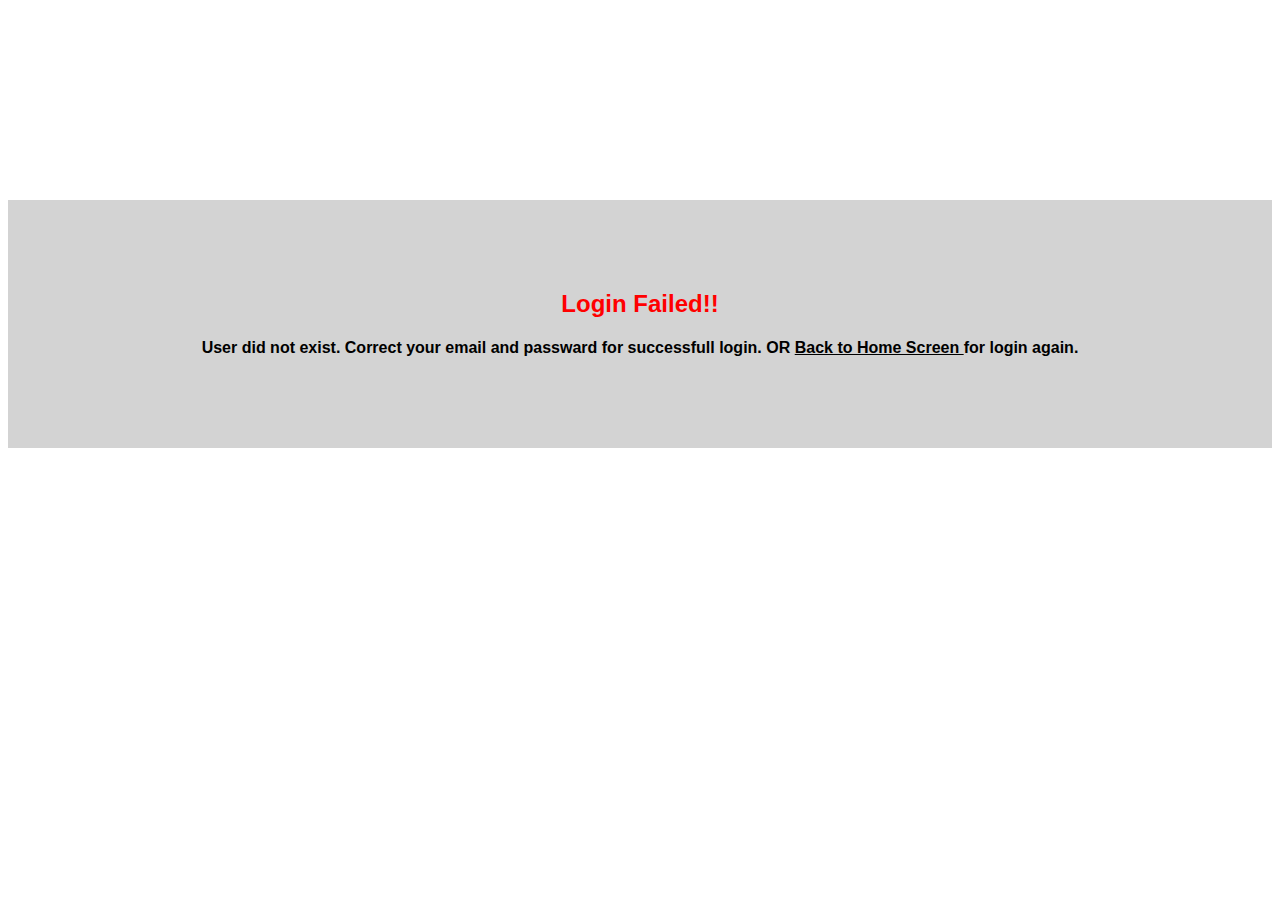
<file: message.html>
<!DOCTYPE html>
<html lang="en">
<head>
    <meta charset="UTF-8">
    <meta name="viewport" content="width=device-width, initial-scale=1.0">
    <title>Document</title>
</head>
<link href="assets/css/style.css" rel="stylesheet">

<body>
    <section class="loginError">
        <h2>Login Failed!!</h2>
   <h4>
    User did not exist. Correct your email and passward for successfull login. OR <a href="index.html" >Back to Home Screen </a>for login again.
   </h4>
</section>
</body>

</html>
</file>
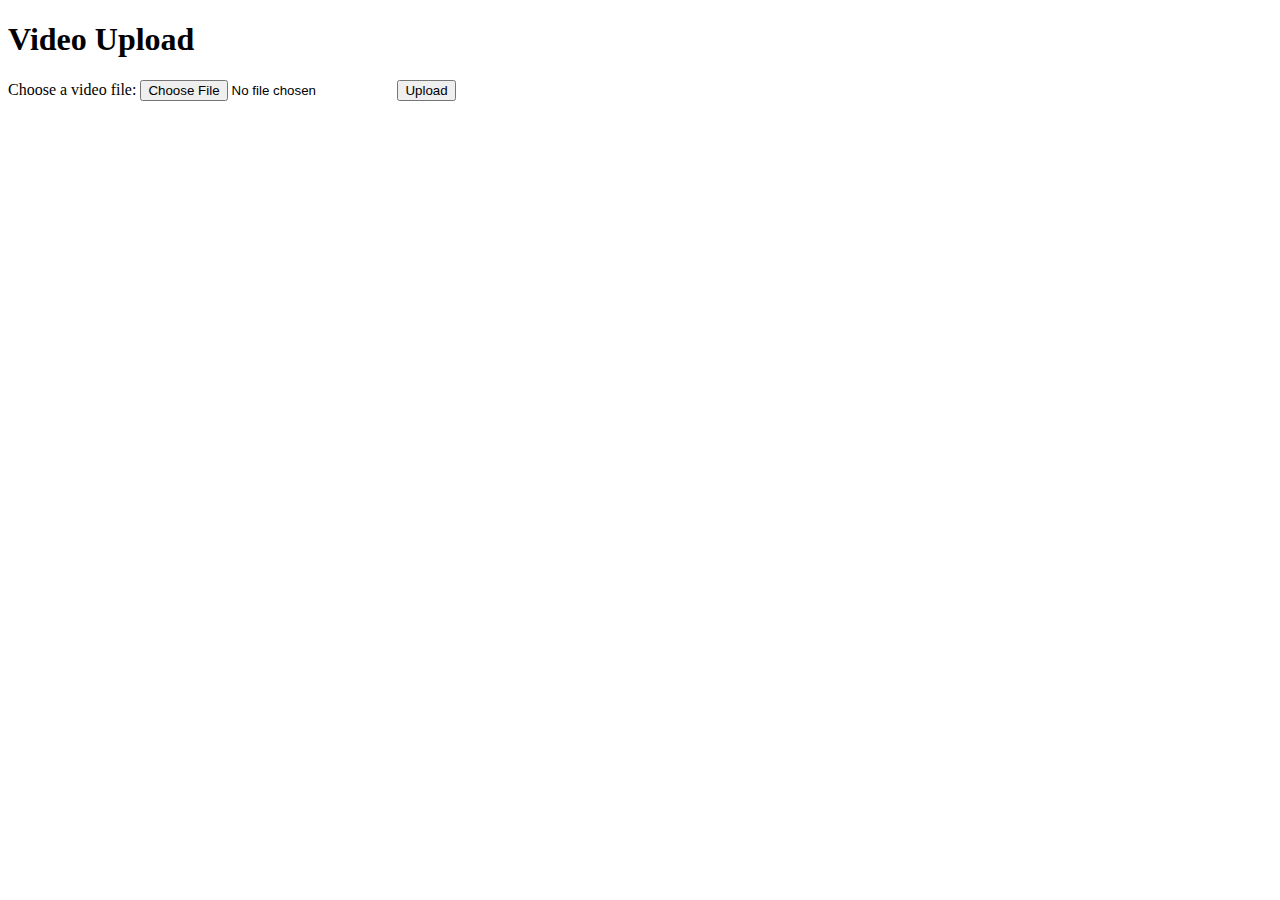
<file: voilence/templates/upload.html>
<!DOCTYPE html>
<html lang="en">

<head>
    <meta charset="UTF-8">
    <meta name="viewport" content="width=device-width, initial-scale=1.0">
    <title>Video Upload</title>
</head>

<body>

    <h1>Video Upload</h1>

    <form id="uploadForm" enctype="multipart/form-data" action="/api/uploadfile/" method="post">
        <label for="videoFile">Choose a video file:</label>
        <input type="file" id="videoFile" name="video" accept="video/*">
        <button type="button" onclick="uploadVideo()">Upload</button>
    </form>

    <div id="playButton"  style="display:none;">
        <button onclick="playVideo()">Play</button>
    </div>

    <video id="videoPlayer" width="640" height="360" controls style="display:none;">
        Your browser does not support the video tag.
    </video>

    <script>
      async function uploadVideo() {
            const formData = new FormData(document.getElementById('uploadForm'));
            const videoFile = formData.get('video');

            // Read video data as bytes
            const videoData = await readFileAsBytes(videoFile);

            try {
                const response = await fetch('uploadfile/', {
                    method: 'POST',
                    headers: {
                        'Content-Type': 'application/json',
                    },
                    body: JSON.stringify({
                        video: Array.from(videoData), // Convert Uint8Array to a regular array
                    }),
                });

                if (response.ok) {
<!--                    const data = await response.json();-->
<!--                    document.getElementById('playButton').style.display = 'block';-->
<!--                    document.getElementById('videoPlayer').src = data.video_path;-->
                    const data = await response.json();
                    document.getElementById('playButton').style.display = 'block';
                    playVideo(data.video_path);
                } else {
                    throw new Error('Error uploading video.');
                }
            } catch (error) {
                console.error(error);
                alert('Error uploading video.');
            }
        }

        async function readFileAsBytes(file) {
            return new Promise((resolve, reject) => {
                const reader = new FileReader();
                reader.onload = (event) => {
                    resolve(new Uint8Array(event.target.result));
                };
                reader.onerror = (error) => {
                    reject(error);
                };
                reader.readAsArrayBuffer(file);
            });
        }

        function playVideo(videoPath) {
            const videoPlayer = document.getElementById('videoPlayer');
            videoPlayer.style.display = 'block';
            videoPlayer.src = videoPath;  // Set the video path explicitly
            videoPlayer.play();
        }
<!--            function playVideo(videoPath) {-->
<!--                const videoPlayer = document.getElementById('videoPlayer');-->
<!--                videoPlayer.style.display = 'block';-->

<!--                // Set the video source-->
<!--                videoPlayer.src = videoPath;-->

<!--                // Listen for the loadeddata event-->
<!--                videoPlayer.addEventListener('loadeddata', () => {-->
<!--                    // Play the video once it's loaded-->
<!--                    videoPlayer.play();-->
<!--                }); -->
<!--            }-->
    </script>

</body>

</html>
</file>
<file: assets/css/style.css>
/*--------------------------------------------------------------
# General
--------------------------------------------------------------*/
body {
  font-family: "Open Sans", sans-serif;
  color: black;
}

a {
  text-decoration: none;
  color: #eb1313;
}

a:hover {
  color: #80c792;
  text-decoration: none;
}

h1,
h2,
h3,
h4,
h5,
h6 {
  font-family:revert;
  
}

/*--------------------------------------------------------------
# Back to top button
--------------------------------------------------------------*/
.back-to-top {
  position: fixed;
  visibility: hidden;
  opacity: 0;
  right: 15px;
  bottom: 15px;
  z-index: 996;
  background: #6363f3;
  width: 40px;
  height: 40px;
  border-radius: 4px;
  transition: all 0.4s;
}

.back-to-top i {
  font-size: 24px;
  color: #fff;
  line-height: 0;
}

.back-to-top:hover {
  background: lightblue;
  color: #fff;
}

.back-to-top.active {
  visibility: visible;
  opacity: 1;
}

/*--------------------------------------------------------------
# Top Bar
--------------------------------------------------------------*/
#topbar {
  background: #fbfbfb;
  font-size: 15px;
  height: 40px;
  padding: 0;
}

#topbar .contact-info a {
  line-height: 0;
  color: #444444;
  transition: 0.3s;
}

#topbar .contact-info a:hover {
  color: #5cb874;
}

#topbar .contact-info i {
  color: #5cb874;
  line-height: 0;
  margin-right: 5px;
}

#topbar .contact-info .phone-icon {
  margin-left: 15px;
}

#topbar .social-links a {
  color: #6f6f6f;
  padding: 4px 12px;
  display: inline-block;
  line-height: 1px;
  transition: 0.3s;
}

#topbar .social-links a:hover {
  color: #5cb874;
}

/*--------------------------------------------------------------
# Header
--------------------------------------------------------------*/
#header {
  background:#6363f3;
  transition: all 0.5s;
  z-index: 997;
  height: 70px;
}

#header.header-scrolled {
  box-shadow: 0px 2px 15px rgba(0, 0, 0, 0.1);
}

#header .logo {
  font-size: 30px;
  margin: 0;
  padding: 0;
  line-height: 1;
  font-weight: 700;
  letter-spacing: 1px;
  text-transform: uppercase;
}

#header .logo a {
  color:white;
}

#header .logo img {
  max-height: 40px;
}

.scrolled-offset {
  margin-top: 70px;
}

/*--------------------------------------------------------------
# Navigation Menu
--------------------------------------------------------------*/
/**
* Desktop Navigation 
*/
.navbar {
  padding: 0;
}

.navbar ul {
  margin: 0;
  padding: 0;
  display: flex;
  list-style: none;
  align-items: center;
}

.navbar li {
  position: relative;
}

.navbar a,
.navbar a:focus {
  display: flex;
  align-items: center;
  justify-content: space-between;
  padding: 10px 0 10px 30px;
  font-size: 20px;
  color:white;
  font-weight:bold;
  white-space: nowrap;
  transition: 0.3s;
}

.navbar a i,
.navbar a:focus i {
  font-size: 12px;
  line-height: 0;
  margin-left: 5px;
}

.navbar a:hover,
.navbar .active,
.navbar .active:focus,
.navbar li:hover>a {
  color: rgb(14, 14, 141);
}

.navbar .getstarted,
.navbar .getstarted:focus {
  color: #5cb874;
  padding: 8px 25px;
  margin-left: 30px;
  border-radius: 4px;
  border: 2px solid #5cb874;
  transition: 0.3s;
  font-size: 14px;
}

.navbar .getstarted:hover,
.navbar .getstarted:focus:hover {
  background: #5cb874;
  color: #fff;
}

.navbar .dropdown ul {
  display: block;
  position: absolute;
  left: 14px;
  top: calc(100% + 30px);
  margin: 0;
  padding: 10px 0;
  z-index: 99;
  opacity: 0;
  visibility: hidden;
  background: #fff;
  box-shadow: 0px 0px 30px rgba(127, 137, 161, 0.25);
  transition: 0.3s;
}

.navbar .dropdown ul li {
  min-width: 200px;
}

.navbar .dropdown ul a {
  padding: 10px 20px;
  text-transform: none;
}

.navbar .dropdown ul a i {
  font-size: 12px;
}

.navbar .dropdown ul a:hover,
.navbar .dropdown ul .active:hover,
.navbar .dropdown ul li:hover>a {
  color:blue;
}

.navbar .dropdown:hover>ul {
  opacity: 1;
  top: 100%;
  visibility: visible;
}

.navbar .dropdown .dropdown ul {
  top: 0;
  left: calc(100% - 30px);
  visibility: hidden;
}

.navbar .dropdown .dropdown:hover>ul {
  opacity: 1;
  top: 0;
  left: 100%;
  visibility: visible;
}

@media (max-width: 1366px) {
  .navbar .dropdown .dropdown ul {
    left: -90%;
  }

  .navbar .dropdown .dropdown:hover>ul {
    left: -100%;
  }
}

/**
* Mobile Navigation 
*/
.mobile-nav-toggle {
  color: #222222;
  font-size: 28px;
  cursor: pointer;
  display: none;
  line-height: 0;
  transition: 0.5s;
}

.mobile-nav-toggle.bi-x {
  color: #fff;
}

@media (max-width: 991px) {
  .mobile-nav-toggle {
    display: block;
  }

  .navbar ul {
    display: none;
  }
}

.navbar-mobile {
  position: fixed;
  overflow: hidden;
  top: 0;
  right: 0;
  left: 0;
  bottom: 0;
  background: rgba(9, 9, 9, 0.9);
  transition: 0.3s;
  z-index: 999;
}

.navbar-mobile .mobile-nav-toggle {
  position: absolute;
  top: 15px;
  right: 15px;
}

.navbar-mobile ul {
  display: block;
  position: absolute;
  top: 55px;
  right: 15px;
  bottom: 15px;
  left: 15px;
  padding: 10px 0;
  background-color: #fff;
  overflow-y: auto;
  transition: 0.3s;
}

.navbar-mobile a,
.navbar-mobile a:focus {
  padding: 10px 20px;
  font-size: 15px;
  color: #222222;
}

.navbar-mobile a:hover,
.navbar-mobile .active,
.navbar-mobile li:hover>a {
  color: #5cb874;
}

.navbar-mobile .getstarted,
.navbar-mobile .getstarted:focus {
  margin: 15px;
}

.navbar-mobile .dropdown ul {
  position: static;
  display: none;
  margin: 10px 20px;
  padding: 10px 0;
  z-index: 99;
  opacity: 1;
  visibility: visible;
  background: #fff;
  box-shadow: 0px 0px 30px rgba(127, 137, 161, 0.25);
}

.navbar-mobile .dropdown ul li {
  min-width: 200px;
}

.navbar-mobile .dropdown ul a {
  padding: 10px 20px;
}

.navbar-mobile .dropdown ul a i {
  font-size: 12px;
}

.navbar-mobile .dropdown ul a:hover,
.navbar-mobile .dropdown ul .active:hover,
.navbar-mobile .dropdown ul li:hover>a {
  color: #5cb874;
}

.navbar-mobile .dropdown>.dropdown-active {
  display: block;
}

/*--------------------------------------------------------------
# Hero Section
--------------------------------------------------------------*/
#hero {
  width: 100%;
  height: 90vh;
  background-color: rgba(9, 9, 9, 0.8);
  overflow: hidden;
  position: relative;
}

#hero .carousel,
#hero .carousel-inner,
#hero .carousel-item,
#hero .carousel-item::before {
  background-size: cover;
  background-position: center;
  background-repeat: no-repeat;
  position: absolute;
  top: 0;
  right: 0;
  left: 0;
  bottom: 0;
}

#hero .carousel-item::before {
  content: "";
  background-color: rgba(0, 0, 0, 0.514);
 
}

#hero .carousel-container {
  display: flex;
  justify-content: center;
  align-items: center;
  position: absolute;
  bottom: 0;
  top: 0;
  left: 50px;
  right: 50px;
}

#hero .container {
  text-align: center;
}

#hero h2 {
  color: #fff;
  margin-bottom: 20px;
  font-size: 48px;
  font-weight: 700;
}

#hero p {
  animation-delay: 0.4s;
  margin: 0 auto 30px auto;
  color: blue;
  font-size: 25px;
  font-weight:600;
}

#hero .carousel-inner .carousel-item {
  transition-property: opacity;
  background-position: center top;
}

#hero .carousel-inner .carousel-item,
#hero .carousel-inner .active.carousel-item-start,
#hero .carousel-inner .active.carousel-item-end {
  opacity: 0;
}

#hero .carousel-inner .active,
#hero .carousel-inner .carousel-item-next.carousel-item-start,
#hero .carousel-inner .carousel-item-prev.carousel-item-end {
  opacity: 1;
  transition: 0.5s;
}

#hero .carousel-control-next-icon,
#hero .carousel-control-prev-icon {
  background: none;
  font-size: 30px;
  line-height: 0;
  width: auto;
  height: auto;
  background: rgba(255, 255, 255, 0.2);
  border-radius: 50px;
  transition: 0.3s;
  color: rgba(255, 255, 255, 0.5);
  width: 54px;
  height: 54px;
  display: flex;
  align-items: center;
  justify-content: center;
}

#hero .carousel-control-next-icon:hover,
#hero .carousel-control-prev-icon:hover {
  background: rgba(255, 255, 255, 0.3);
  color: rgba(255, 255, 255, 0.8);
}

#hero .carousel-indicators li {
  cursor: pointer;
  background: #fff;
  overflow: hidden;
  border: 0;
  width: 12px;
  height: 12px;
  border-radius: 50px;
  opacity: 0.6;
  transition: 0.3s;
}

#hero .carousel-indicators li.active {
  opacity: 1;
  background: #5cb874;
}

#hero .btn-get-started {
  font-family: "Raleway", sans-serif;
  font-weight: 500;
  font-size: 14px;
  letter-spacing: 1px;
  display: inline-block;
  padding: 14px 32px;
  border-radius: 4px;
  transition: 0.5s;
  line-height: 1;
  color: black;
  animation-delay: 0.8s;
  background: lightblue;
}

#hero .btn-get-started:hover {
  background: blue;
}

@media (max-width: 992px) {
  #hero {
    height: 100vh;
  }

  #hero .carousel-container {
    top: 66px;
  }
}

@media (max-width: 768px) {
  #hero h2 {
    font-size: 28px;
  }
}

@media (min-width: 1024px) {

  #hero .carousel-control-prev,
  #hero .carousel-control-next {
    width: 5%;
  }
}

@media (max-height: 500px) {
  #hero {
    height: 120vh;
  }
}

/*--------------------------------------------------------------
# Sections General
--------------------------------------------------------------*/
section {
  padding: 40px 0;

}

.section-bg {
  background-color: #f8fcf9;
}

.section-title {
  text-align: center;
  padding-bottom: 30px;
 
}

.section-title h2 {
  font-size: 32px;
  font-weight: bold;
  text-transform: uppercase;
  margin-bottom: 20px;
  padding-bottom: 20px;
  position: relative;
}

.section-title h2::before {
  content: "";
  position: absolute;
  display: block;
  width: 120px;
  height: 1px;
  background: #ddd;
  bottom: 1px;
  left: calc(50% - 60px);
}

.section-title h2::after {
  content: "";
  position: absolute;
  display: block;
  width: 40px;
  height: 3px;
  background: #6363f3;
  bottom: 0;
  left: calc(50% - 20px);
}

.section-title p {
  margin-bottom: 0;
  font-size: 14px;
  color: #919191;
}



/*--------------------------------------------------------------
# About Us
--------------------------------------------------------------*/
.about .content h3 {
  font-weight: 700;
  font-size: 28px;
}

.about .content ul {
  list-style: none;
  padding: 0;
}

.about .content ul li {
  padding-bottom: 10px;
}

.about .content ul i {
  font-size: 20px;
  padding-right: 4px;
  color: #5cb874;
}

.about .content p:last-child {
  margin-bottom: 0;
}
.about video{
 height: 90%;
 width: 90%;
 margin-left: 80px;
 margin-top: -85px;
}
.about p{
  text-align: justify;
}
.about a {
  color: blue;
}
/* ------------------------------ 
# Upload Video
 ------------------------------ */
 .upload{
  padding: 10px;
  margin-bottom: 40%;
 }
 .text-primary{
  margin-bottom:50px;
  font-weight: bold;
 }
.fileUpload{
  text-align: center;
  padding: 25px;
 
}
button.submit{
  margin-left: 501px;
  background-color:#6363f3;
  color: white;
  border: 3px solid gray;
  /* border-color: black; */
  border-radius: 10px;
}
button.submit:hover{
  background-color: #8f8fe9;
}
p{
  text-align: center;
  color:black;
  font-family: "Open Sans", sans-serif;
}
#videoPlayer{
 margin-left: 250px;
 margin-bottom: 15px;
 width:640px;
 height:360px; 
}

/*--------------------------------------------------------------
# Team
--------------------------------------------------------------*/
.team .member {
  text-align: center;
  margin-bottom: 20px;
  box-shadow: 0px 0px 12px 0px rgba(34, 34, 34, 0.07);
  padding: 30px 20px;
  background: #fff;
}

.team .member img {
  max-width: 60%;
  border-radius: 50%;
  margin: 0 0 30px 0;
}

.team .member h4 {
  font-weight: 700;
  margin-bottom: 2px;
  font-size: 18px;
}

.team .member span {
  font-style: italic;
  display: block;
  font-size: 13px;
}

.team .member p {
  padding-top: 10px;
  font-size: 14px;
  font-style: italic;
  color: #aaaaaa;
}

.team .member .social {
  margin-top: 15px;
}

.team .member .social a {
  color: #919191;
  transition: 0.3s;
}

.team .member .social a:hover {
  color: #5cb874;
}

.team .member .social i {
  font-size: 18px;
  margin: 0 2px;
}



/* -----------------------------------------
#SignUp form
-------------------------------------------- */
.form button{
margin-top: 7px;

}
.form{
  justify-items: center;
  margin-top: 5px;
  padding: 20px;
  padding-left: 40px;
  border: 2px solid lightcyan;
  border-top-color: lightgray;
  border-bottom-color:lightgray ;
  border-radius: 30px;
  box-shadow: 0 0 24px 0 rgba(0, 0, 0, 0.479);
}
.error-message {
  color: red;
  font-size: 12px;
  margin-top: 5px;
}


/*--------------------------------------------------------------
# Footer
--------------------------------------------------------------*/
#footer {
  background: #090909;
  color: #fff;
  font-size: 14px;
  text-align: center;
  margin-top: 30px;
  margin-bottom: -40px;
}

#footer h3 {
  font-size: 36px;
  font-weight: 700;
  color: #fff;
  position: relative;
  font-family: "Poppins", sans-serif;
  padding: 0;
  margin: 0 0 15px 0;
}

#footer p {
  color: white;
  font-size: 15;
  font-style: italic;
  padding: 0;
  margin: 0 0 40px 0;
}

#footer .social-links {
  margin: 0 0 40px 0;
}

#footer .social-links a {
  font-size: 18px;
  display: inline-block;
  background: #5cb874;
  color: #fff;
  line-height: 1;
  padding: 8px 0;
  margin-right: 4px;
  border-radius: 50%;
  text-align: center;
  width: 36px;
  height: 36px;
  transition: 0.3s;
}

#footer .social-links a:hover {
  background: #449d5b;
  color: #fff;
  text-decoration: none;
}

#footer .copyright {
  margin: 0 0 5px 0;
}

#footer .credits {
  font-size: 13px;
}
/*--------------------------------------------------------------
# login error
--------------------------------------------------------------*/
.loginError h2{
  color: red;
}

.loginError{
  margin-top: 200px;
padding: 70px;
text-align: center;
background-color: lightgray;
}
.loginError a{
  color: black;
  text-decoration: underline;
}
</file>
